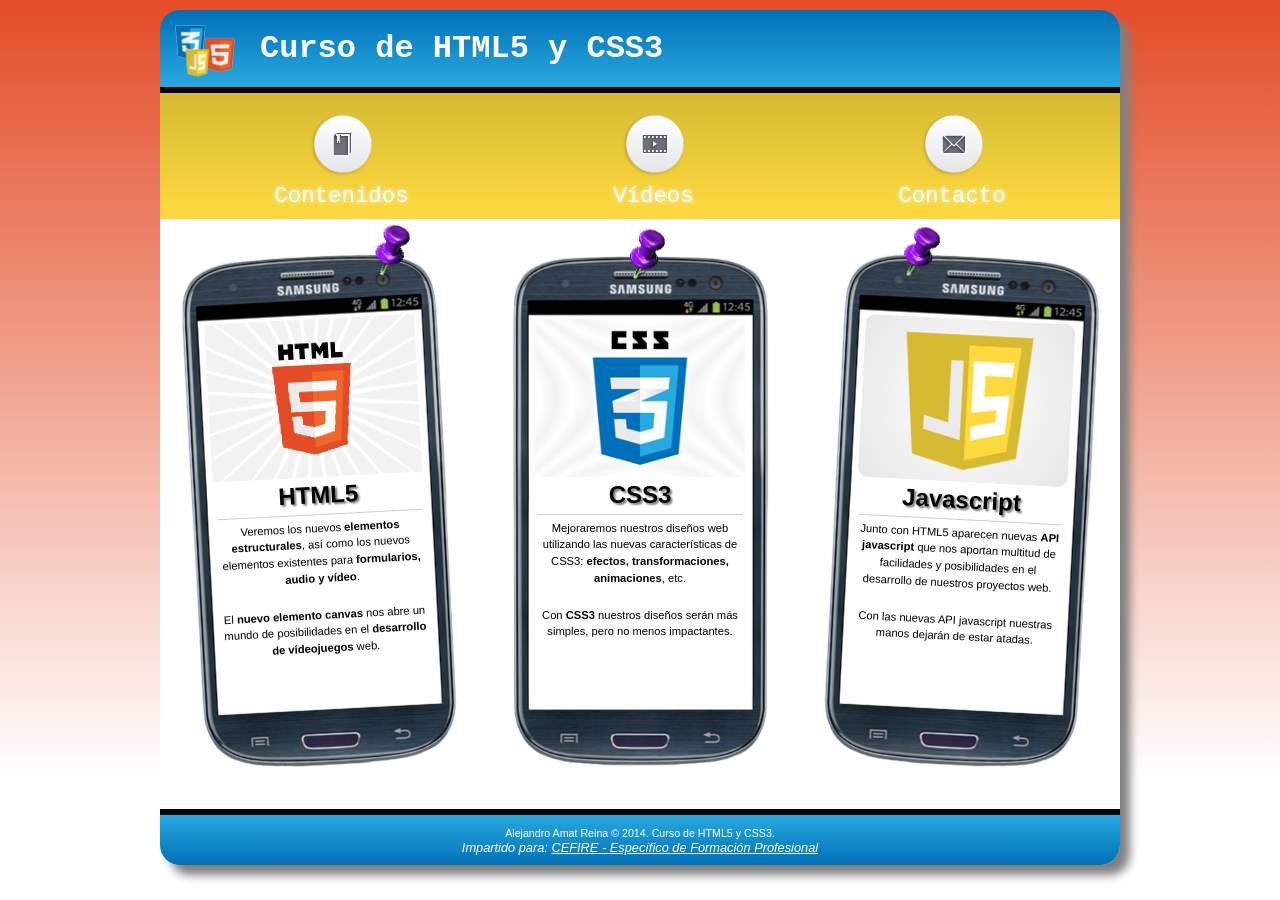
<file: index.html>
<!doctype html>
<html lang="es">

<head>
	<meta charset="utf-8">
	<title>Curso de HTML5 y CSS3</title>

	<link rel="stylesheet" href="css/styles.css">
</head>

<body>

<div id="page">

	<header>
		<h1>
			<img src="imgs/logo.png" alt="Logo">
			Curso de HTML5 y CSS3
		</h1>
	</header>

	<nav>
		<ul>
			<li><a href="index.html">Contenidos</a></li>

			<li class="menu-videos">
				<a href="videos.html">Vídeos</a>
				<ul>
					<li><a href="videos.html">Videos1</a></li>
					<li><a href="videos.html">Videos2</a></li>
					<li><a href="videos.html">Videos3</a></li>
				</ul>
			</li>

			<li><a href="contacto.html">Contacto</a></li>
		</ul>
	</nav>

	<main>

		<article>
			<header>
				<div class="chincheta"></div>
			</header>

			<img src="imgs/html5.png" alt="HTML5">
			<h2>HTML5</h2>
			<p>
				Veremos los nuevos <strong>elementos estructurales</strong>, así como los nuevos
				elementos existentes para <strong>formularios, audio y vídeo</strong>.
			</p>
			<p>
				El <strong>nuevo elemento canvas</strong> nos abre un mundo de posibilidades en el
				<strong>desarrollo de vídeojuegos</strong> web.
			</p>
		</article>

		<article>
			<header>
				<div class="chincheta"></div>
			</header>

			<img src="imgs/CSS3.png" alt="CSS3">
			<h2>CSS3</h2>
			<p>
				Mejoraremos nuestros diseños web utilizando las nuevas características de CSS3:
				<strong>efectos, transformaciones, animaciones</strong>, etc.
			</p>
			<p>
				Con <strong>CSS3</strong> nuestros diseños serán más simples, pero no menos impactantes.
			</p>
		</article>

		<article>
			<header>
				<div class="chincheta"></div>
			</header>

			<img src="imgs/javascript.png" alt="Javascript">
			<h2>Javascript</h2>
			<p>
				Junto con HTML5 aparecen nuevas <strong>API javascript</strong> que nos aportan multitud
				de facilidades y posibilidades en el desarrollo de nuestros proyectos web.
			</p>
			<p>
				Con las nuevas API javascript nuestras manos dejarán de estar atadas.
			</p>
		</article>

	</main>

	<footer>
		<p>
			<small>Alejandro Amat Reina © 2014. Curso de HTML5 y CSS3.</small>
		</p>
		<address>
			Impartido para:
			<a href="http://cefire.edu.gva.es">CEFIRE - Específico de Formación Profesional</a>
		</address>
	</footer>

</div>

</body>
</html>
</file>
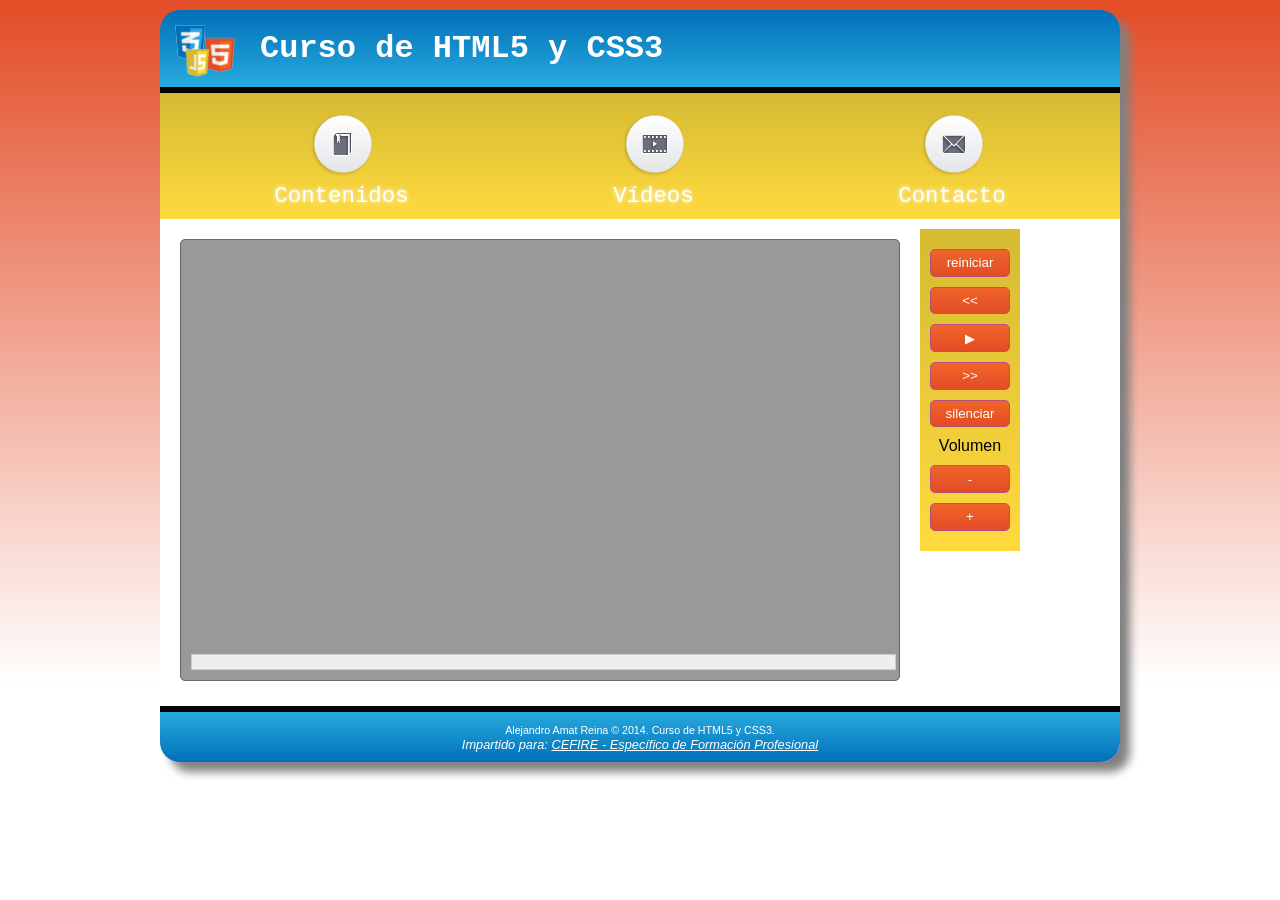
<file: videos.html>
<!doctype html>
<html lang="es">

<head>
	<meta charset="utf-8">
	<title>Vídeos</title>

	<link rel="stylesheet" href="css/styles.css">
	<link rel="stylesheet" href="css/reproductor.css">
</head>

<body>

	<div id="page">

		<header>
			<h1>
				<img src="imgs/logo.png" alt="Logo">
				Curso de HTML5 y CSS3
			</h1>
		</header>

		<nav>
			<ul>
				<li><a href="index.html">Contenidos</a></li>
				<li><a href="videos.html">Vídeos</a></li>
				<li><a href="contacto.html">Contacto</a></li>
			</ul>
		</nav>

		<main>

			<!-- REPRODUCTOR -->
			<div id="reproductor">
				<video id="medio" width="710" height="400">
					<source src="media/trailer.mp4">
					<source src="media/trailer.ogg">
				</video>

				<div id="barra">
					<div id="progreso"></div>
				</div>
			</div>

			<!-- CONTROLES -->
			<nav>
				<input type="button" id="reiniciar" value="reiniciar">
				<input type="button" id="retrasar" value="<<">
				<input type="button" id="play" value="▶">
				<input type="button" id="adelantar" value=">>">

				<input type="button" id="silenciar" value="silenciar">

				<label>Volumen</label>

				<input type="button" id="menosVolumen" value="-">
				<input type="button" id="masVolumen" value="+">
			</nav>

		</main>

		<footer>
			<p>
				<small>Alejandro Amat Reina © 2014. Curso de HTML5 y CSS3.</small>
			</p>
			<address>
				Impartido para:
				<a href="http://cefire.edu.gva.es">CEFIRE - Específico de Formación Profesional</a>
			</address>
		</footer>

	</div>

	<script src="scripts/reproductor.js"></script>

</body>

</html>
</file>
<file: css/styles.css>
/* RESET */
* {
    margin: 0;
    padding: 0;
    box-sizing: border-box;
}

html {
    background-color: white;
}

body {
    margin: 0;
    padding-top: 10px;
    font-family: Verdana, sans-serif;
    background: linear-gradient(to bottom,
            rgb(227, 76, 38) 0%,
            rgba(240, 101, 41, 0) 90%);
}

/* CONTENEDOR PRINCIPAL */
#page {
    width: 960px;
    margin: 0 auto;
    box-shadow: 10px 10px 10px gray;
    border-radius: 20px;
    overflow: visible;
}

/* HEADER (EJERCICIO 1) */
header {
    background: linear-gradient(to bottom, #0170B9, #27AADE);
    border-bottom: 6px solid black;
    border-radius: 20px 20px 0 0;
}

header h1 {
    position: relative;
    color: white;
    font-family: Courier, monospace;
    padding: 20px 100px;
}

/* logo dentro del HTML */
header h1 img {
    position: absolute;
    top: 15px;
    left: 15px;
    width: 60px;
}

/* NAV (MENÚ + EJERCICIO 3 y 4) */
nav {
    background: linear-gradient(to bottom,
            rgb(213, 186, 50),
            rgb(255, 218, 62));
    text-align: center;
    padding: 10px 0;
    position: relative;
    z-index: 1000;
}

/* lista principal */
nav ul {
    list-style: none;
}

nav li {
    display: inline-block;
    margin: 0 100px;
    padding-top: 80px;
    font-family: Courier, monospace;
    font-size: 1.4em;
    position: relative;
}

/* iconos menú */
nav>ul>li:first-child {
    background: url("../imgs/book.png") no-repeat center 10px;
}

nav>ul>li:nth-child(2) {
    background: url("../imgs/film.png") no-repeat center 10px;
}

nav>ul>li:last-child {
    background: url("../imgs/mail.png") no-repeat center 10px;
}

/* enlaces + transición (EJERCICIO 3) */
nav a {
    color: white;
    text-decoration: none;
    text-shadow: 0px 0px 5px white;
    transition: text-shadow 0.5s;
}

nav a:hover {
    color: orange;
    text-shadow: 2px 2px 0px red;
}

/* MENÚ DESPLEGABLE  */
nav li ul {
    display: none;
    position: absolute;
    top: 100%;
    left: 50%;
    transform: translateX(-50%);
    padding: 0;
    list-style: none;
    min-width: 120px;
    text-align: center;
}

nav li:hover ul {
    display: block;
}

/* items submenu */
nav li ul li {
    display: block;
    padding: 8px 10px;
    margin: 0;
    font-size: 0.8em;
    background-color: #e34c26;
    border-bottom: 1px solid rgba(255, 255, 255, 0.3);
}

/* enlaces dentro del submenu */
nav li ul li a {
    display: block;
    padding: 5px 10px;
}

/* alternancia colores */
nav li ul li:nth-child(odd) {
    background-color: #f06529;
}

/* hover submenu */
nav li ul li:hover {
    background-color: #ff7e42;
}

/* flecha decorativa */
nav li ul li:first-child:before {
    content: "";
    position: absolute;
    top: -10px;
    left: 20px;
    border-left: 10px solid transparent;
    border-right: 10px solid transparent;
    border-bottom: 10px solid #e34c26;
}

main {
    background-color: white;
    padding-bottom: 5px;
    overflow: hidden;
}

article {
    float: left;
    width: 260px;
    height: 550px;
    margin: 35px 30px 0px 30px;
    background: url("../imgs/movil.png") no-repeat center top;
    background-size: contain;
    text-align: center;
    position: relative;
}

/* header del article */
article header {
    position: relative;
}

/* chincheta */
.chincheta {
    position: absolute;
    width: 40px;
    height: 49px;
    top: 0;
    transform: translateY(-50%);
    background: url("../imgs/chincheta.png") no-repeat;
    z-index: 10;
}

/* posiciones chinchetas */
article:nth-child(1) .chincheta {
    left: 200px;
}

article:nth-child(2) .chincheta {
    left: 120px;
}

article:nth-child(3) .chincheta {
    left: 60px;
}

/* rotación móviles */
article:nth-child(1) {
    transform: rotate(-3deg);
}

article:nth-child(3) {
    transform: rotate(3deg);
}

article header {
    background: none;
    border: none;
}

/* contenido móvil */
article img {
    width: 210px;
    margin-top: 65px;
}

article p {
    width: 205px;
    margin: 20px auto;
    font-size: 0.7em;
    line-height: 1.5em;
}

/* sombras títulos */
article h2 {
    text-shadow: 2px 2px 2px gray;
}

article p:first-of-type {
    border-top: 1px solid #ccc;
    margin-top: 5px;
    padding-top: 5px;
}

/* degradado javascript */
article img[src*="javascript"] {
    background: radial-gradient(circle at center,
            #ffffff 0%,
            #cecece 200%);
    padding: 10px;
    border-radius: 10px;
}

/* FOOTER */
footer {
    clear: both;
    background: linear-gradient(to top, #0170B9, #27AADE);
    border-top: 6px solid black;
    border-radius: 0 0 20px 20px;
    text-align: center;
    color: white;
    padding: 10px;
    font-size: 0.8em;
}

footer a {
    color: white;
}
</file>
<file: css/reproductor.css>
#reproductor {
    float: left;
    width: 720px;
    margin: 20px;
    padding: 5px;
    background: #999999;
    border: 1px solid #666666;
    -moz-border-radius: 5px;
    -webkit-border-radius: 5px;
    -o-border-radius: 5px;
    border-radius: 5px;
}

main nav {
    float: left;
    margin: 10px auto;
    width: 100px;
}

main nav label {
    margin: 10px;
}

input[type="button"] {
    width: 80px;
    margin: 10px;
    display: block;
    background: -webkit-linear-gradient(top, #f06529, #e34c26);
    background: -moz-linear-gradient(top, #f06529, #e34c26);
    background: -o-linear-gradient(top, #f06529, #e34c26);
    background: linear-gradient(to bottom, #f06529, #e34c26);

    border: 1px solid rgb(180, 80, 121);
    -moz-border-radius: 5px;
    -webkit-border-radius: 5px;
    -o-border-radius: 5px;
    border-radius: 5px;
    padding: .4em;
    color: white;
    text-decoration: none;
}

input[type="button"]:hover {
    background: -webkit-linear-gradient(top, #ff6529, #f34c26);
    background: -moz-linear-gradient(top, #ff6529, #f34c26);
    background: -o-linear-gradient(top, #ff6529, #f34c26);
    background: linear-gradient(to bottom, #ff6529, #f34c26);
}

#barra {

    width: 705px;
    margin: 5px;
    height: 16px;
    padding: 2px;
    border: 1px solid #CCCCCC;
    background: #EEEEEE;
}

#progreso {
    position: absolute;
    width: 0;
    height: 16px;
    background: rgba(0, 0, 150, .2);
}
</file>
